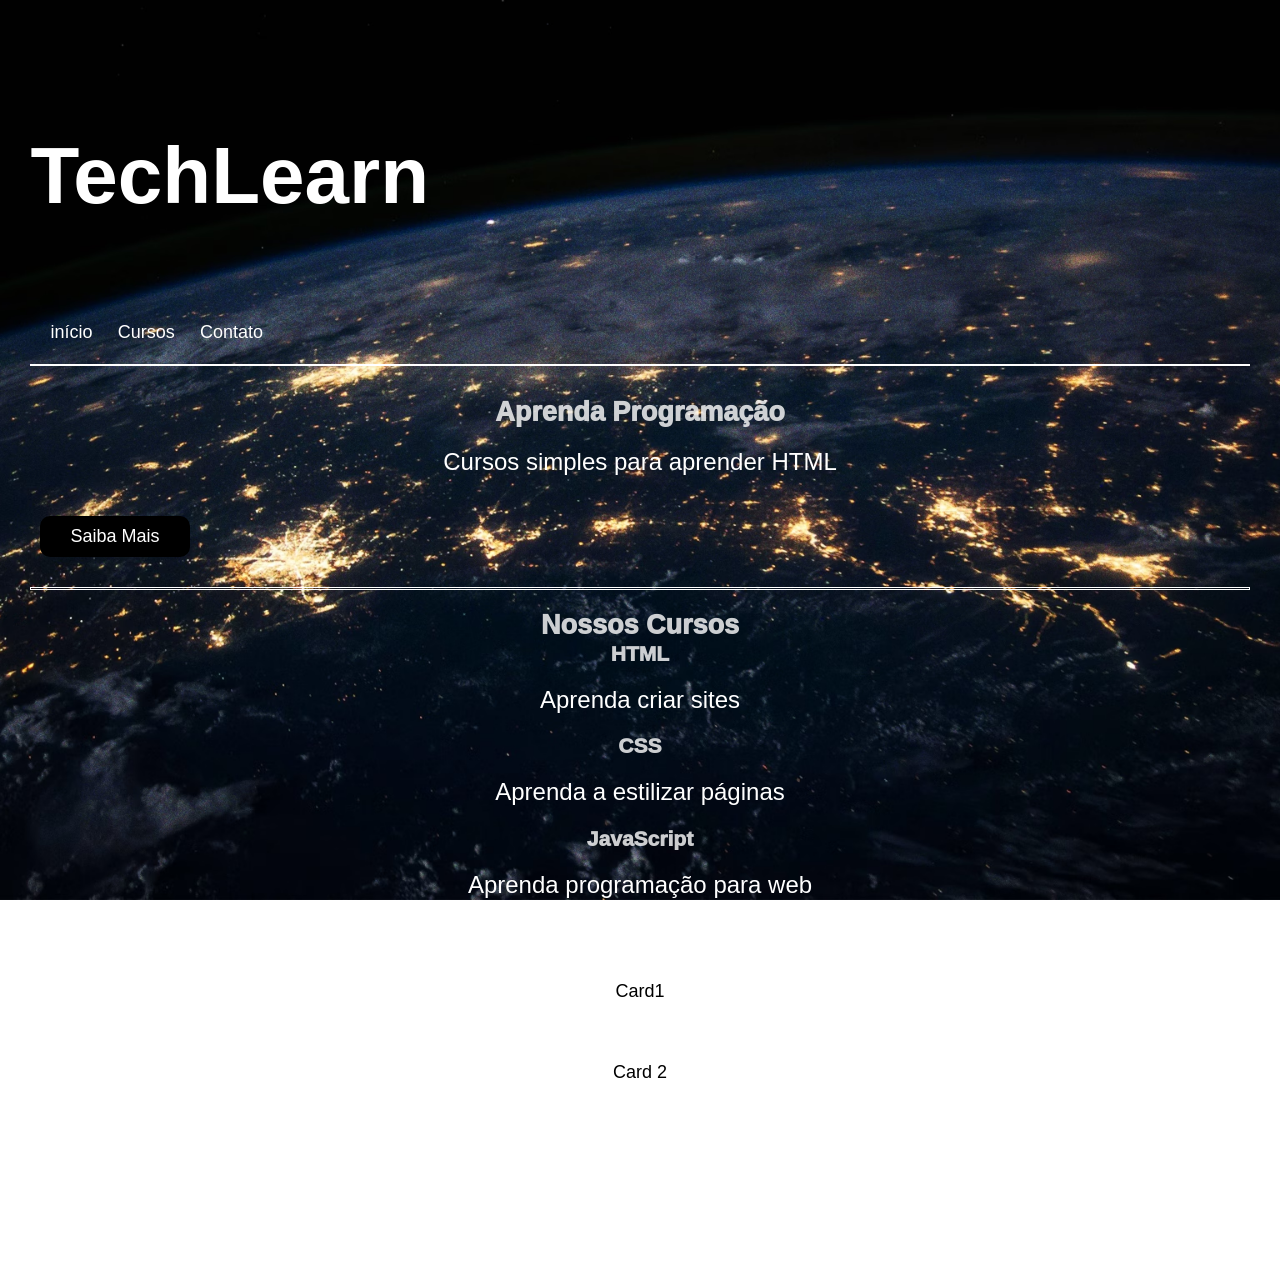
<file: index.html>
<!DOCTYPE html>
<html lang="pt-BR">
<head>
    <meta charset="UTF-8">
    <title>TechLearn</title>
    <link rel="stylesheet" href="style.css">
</head>
<body>
    
    <header>
        <h1>TechLearn</h1>
        <nav>
         <a href="#">início</a>
         <a href="cursos.html">Cursos</a>
         <a href="#">Contato</a>
        </nav>
<hr>
</header>

<!--Conteúdo principal-->
    <main>
    <h2>Aprenda Programação</h2>
    <p>Cursos simples para aprender HTML</p>
    <div class="link"><a href="https://www.w3schools.com/Js/" target="_blank">Saiba Mais</a></div>
    <hr>
    <h2>Nossos Cursos</h2>
    <h3>HTML</h3>
    <p>Aprenda criar sites</p>
    <h3>CSS</h3>
    <p>Aprenda a estilizar páginas</p>
    <H3>JavaScript</H3>
    <P>Aprenda programação para web</P>
    <hr>
</main>
<div class="card">Card1</div>
<div class="card">Card 2</div>
<!--Rodapé-->
<footer>
    <p>TechLearn</p>
    <p>Contato: contato@techlearn.com</p>
</footer>
</body>
</html>
</file>
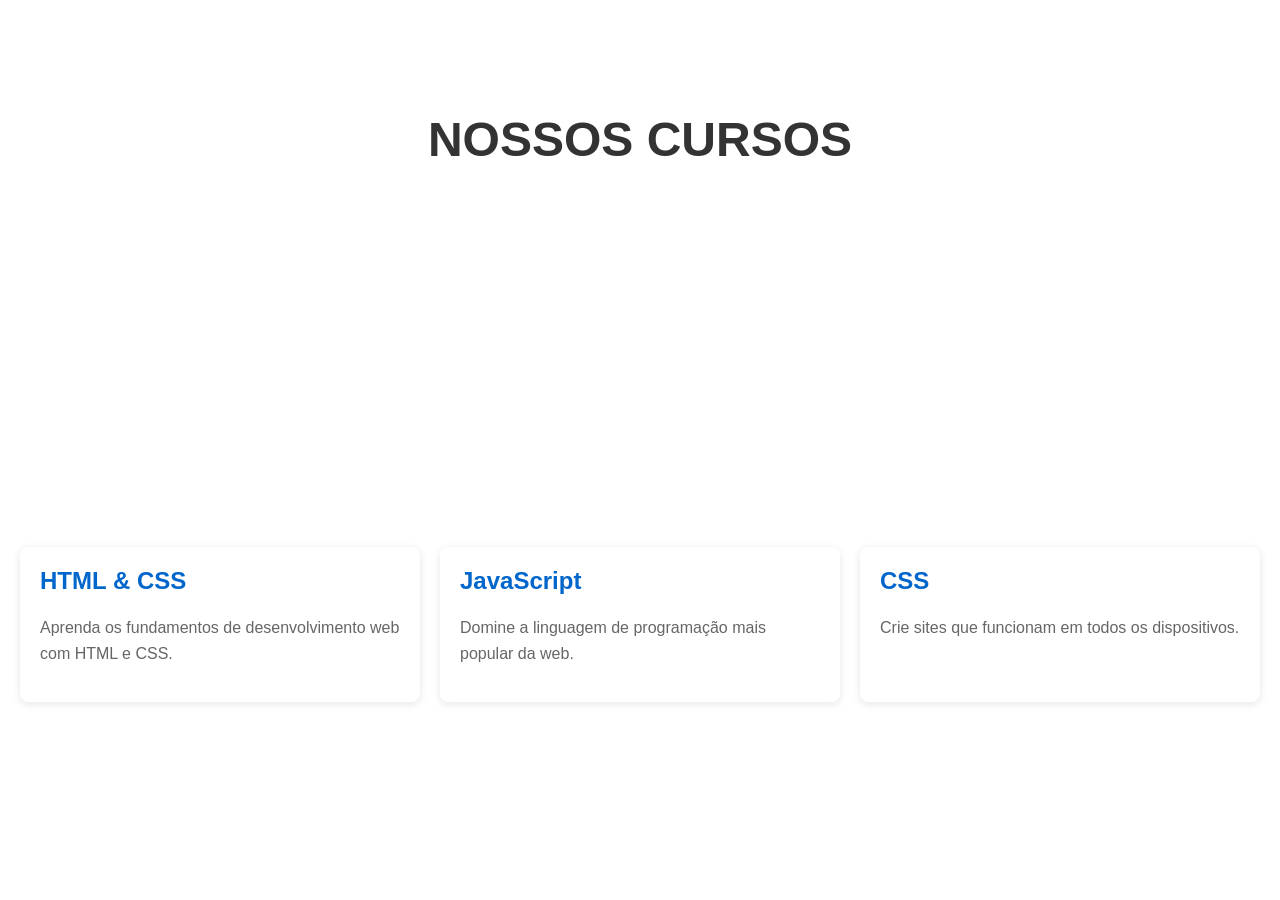
<file: cursos.html>
<!DOCTYPE html>
<html lang="pt-BR">
<head>
    <meta charset="UTF-8">
    <meta name="viewport" content="width=device-width, initial-scale=1.0">
    <title>Cursos</title>
    <link rel="stylesheet" href="style2.css">

</head>
<body>
        

    <div class="container">
         <div class="hero">   <h1>NOSSOS CURSOS</h1></div>
        </div>
        <div class="courses-grid">
            <div class="course-card">
                <h2>HTML & CSS</h2>
                <p>Aprenda os fundamentos de desenvolvimento web com HTML e CSS.</p>
            </div>
            <div class="course-card">
                <h2>JavaScript</h2>
                <p>Domine a linguagem de programação mais popular da web.</p>
            </div>
            <div class="course-card">
                <h2>CSS</h2>
                <p>Crie sites que funcionam em todos os dispositivos.</p>
            </div>
            </div>
    </div>
</body>
</html>
</file>
<file: style.css>
hr{
    line-height: 1%;
    border: 1px solid #ffffff;
    margin: 20px 0;
    border: 0.1px solid rgb(255, 255, 255);
    width: 100%;
    
}
* {
    margin: 10px;
    padding: 0.1px;
    box-sizing: border-box;
}
h1 {
    margin: 100px 0;
    font-size: 5rem;
    font-weight: 10000;
    color: rgb(255, 255, 255);  
}
p {
    margin: 20px 0;
    font-size: 1.5rem;
    color: rgb(255, 255, 255);
        text-align: center;
}

body {
    font-family: Arial, Helvetica, sans-serif;
    font-size: large;
    background-image: url('foto terra.avif');
    background-size: cover;
    background-position: center;
    background-attachment: fixed;
}
 h2, h3, h4, h5, h6 {
    margin: 1px 0;
    font-weight: 1000;
    color: rgba(255, 255, 255, 0.8);
    text-align: center;
}

a {
    color: #ffffff;
    text-decoration: none;
    cursor: pointer;
    text-align: center;
}

a:hover {
    text-decoration: underline;
}
.card {
    background-color: rgba(255, 255, 255, 0.8);
    border-radius: 10px;
    padding: 20px;
    margin: 20px auto;
    width: 80%;
    max-width: 400px;
        text-align: center;
}
.card:hover {
    box-shadow: 0 4px 8px rgb(202, 202, 202);
    transform: scale(1.05);
}   
.link {
    display: inline-block;
    margin-top: 20px;
    padding: 10px 20px;
    background-color: rgb(0, 0, 0);
    color: rgb(0, 0, 0);
    text-decoration: none;
    border-radius: 10px;
        text-align: center;
}
.link:hover {
    background-color: #ff2802;
}
</file>
<file: style2.css>
.hero {
            background-color: #ffffff;
            padding: 60px ;
            border-radius: 10px;
            text-align: center;

        }
      header {
            background-color: #333;
            color: white;
            padding: 20px 0;
            text-align: center;
        }   
       body {
            font-family: Arial, sans-serif;
            margin: 0;
            padding: 20px;
            background-image: url(https://firefox-settings-attachments.cdn.mozilla.net/main-workspace/newtab-wallpapers-v2/fa93a1e0-fec5-4351-adc2-5692e5b2bf32.avif);
            background-size: cover;
        }

        h1 {
            font: bold 3rem Arial, sans-serif;
            color: #333;
            text-align: center;
            font-size: 3rem;
            margin-bottom: 20px;
                text-transform: uppercase;
        }
        .courses-grid {
            display: grid;
            grid-template-columns: repeat(auto-fit, minmax(300px, 1fr));
            gap: 20px;
            margin-top: 300px;
        }
        .course-card {
            background: white;
            border-radius: 8px;
            padding: 20px;
            box-shadow: 0 2px 8px rgba(0,0,0,0.1);
            cursor: pointer;
        }
        .course-card:hover {
            box-shadow: 0 4px 12px rgba(0,0,0,0.2);
        }
        .course-card h2 {
            color: #0066cc;
            margin-top: 0;
        }
        .course-card p {
            color: #666;
            line-height: 1.6;
        }
</file>
